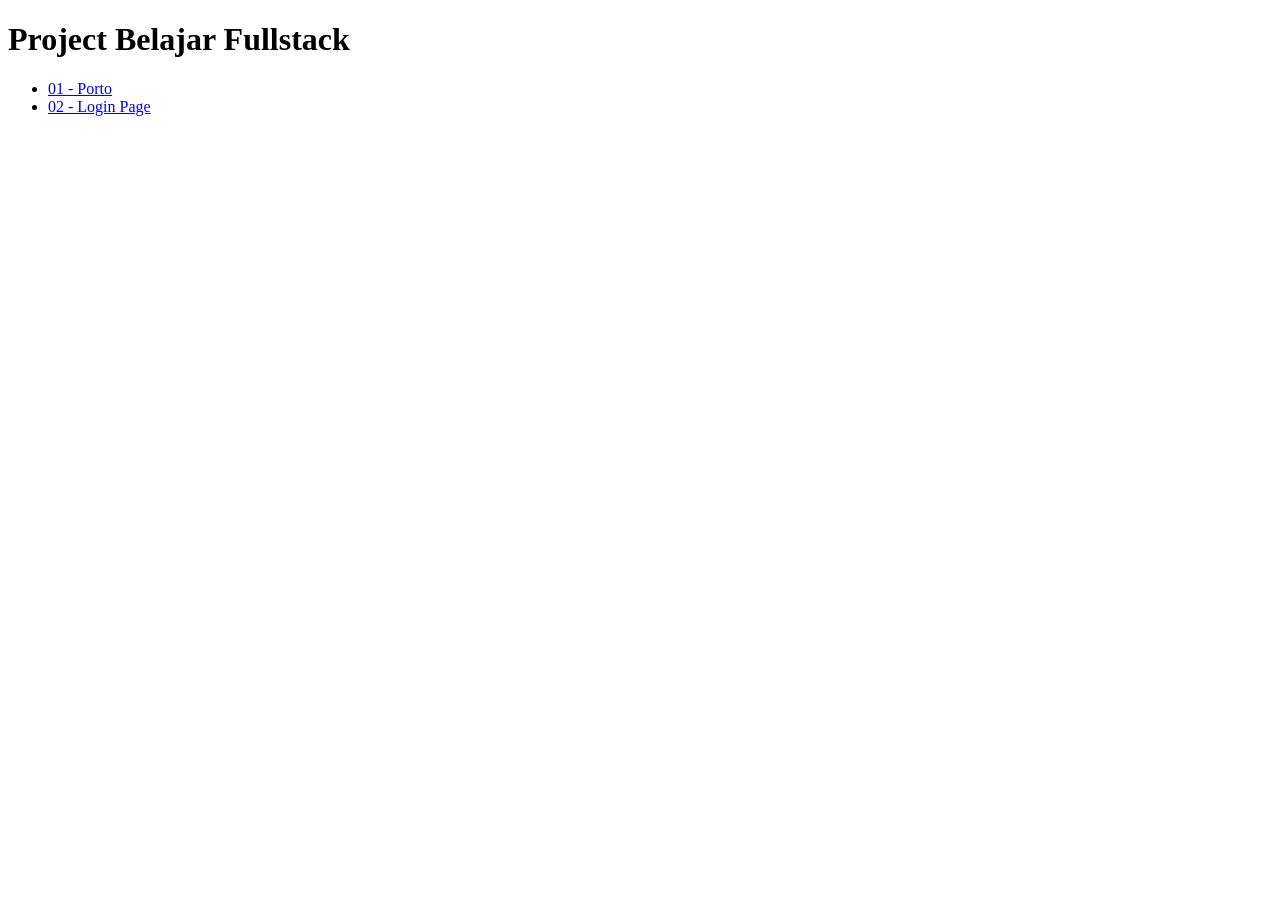
<file: index.html>
<!DOCTYPE html>
<html lang="id">
<head>
    <title>Belajar Fullstack</title>
</head>
<body>
    <h1>Project Belajar Fullstack</h1>
    <ul>
        <li><a href="project1/">01 - Porto</a></li>
        <li><a href="project2/">02 - Login Page</a></li>
    </ul>
</body>
</html>
</file>
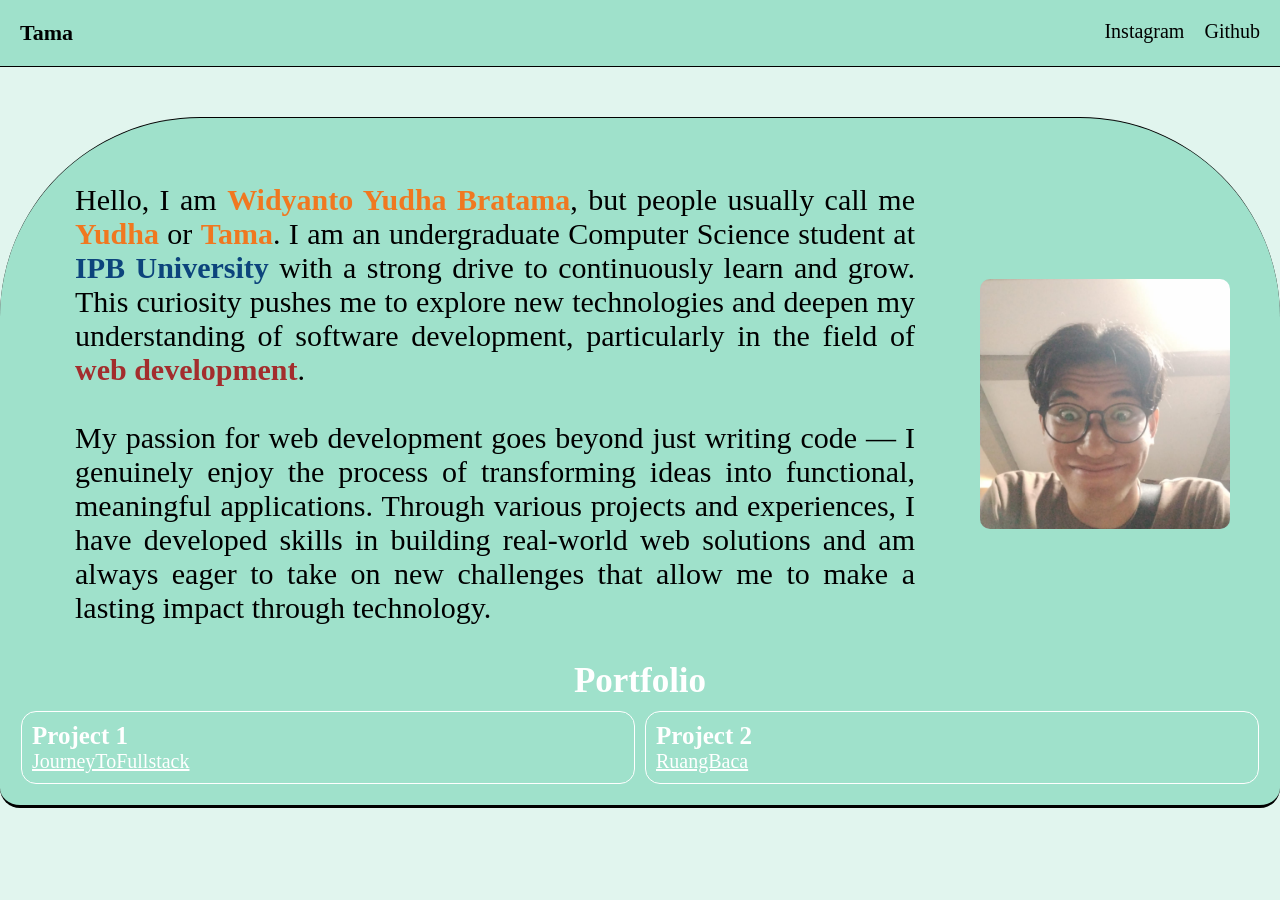
<file: project1/index.html>
<!DOCTYPE html>
<html lang="en">

<head>
    <meta charset="UTF-8">
    <meta name="viewport" content="width=device-width, initial-scale=1.0">
    <title>Belajar Fullstack Web</title>
    <link rel="stylesheet" href="asikin.css">
</head>

<body>

    <nav>
        <ul>
            <li class="title"><a href="#about">Tama</a></li>
            <li class="nav-content"><a href="https://www.instagram.com/hello.worldcs/" target="_blank">Instagram</a>
            </li>
            <li class="nav-content"><a href="https://github.com/hello-worldcs" target="_blank">Github</a></li>
        </ul>
    </nav>
    
    <div class="intro">
        <div class="isi-intro">
            <img id="about" src="picP/foto4.jpeg" alt="logo">
            <p> Hello, I am <span class="nama">Widyanto Yudha Bratama</span>, but people usually call me
                <span class="nama">Yudha</span> or <span class="nama">Tama</span>. I am an undergraduate
                Computer Science student at <span class="kampus">IPB University</span> with a strong drive to
                continuously learn and grow. This
                curiosity pushes me to explore new technologies and deepen my understanding of software development,
                particularly in the field of <span class="passion">web development</span>. <br>
                <br>My passion for web development goes beyond just writing code — I genuinely enjoy the process of
                transforming ideas into functional, meaningful applications. Through various projects and experiences, I
                have developed skills in building real-world web solutions and am always eager to take on new challenges
                that allow me to make a lasting impact through technology.
            </p>
        </div>

        <section class="portofolio">
            <h2>Portfolio</h2>
            <div class="grid-portofolio">
                <div class="project-card">
                    <h3>Project 1</h3>
                    <a class="porto" href="https://hello-worldcs.github.io/JourneyToFullstack/"
                        target="_blank">JourneyToFullstack</a>
                </div>
                <div class="project-card">
                    <h3>Project 2</h3>
                    <a class="porto" href="https://hello-worldcs.github.io/daiwan/" target="_blank">RuangBaca</a>
                </div>
            </div>
        </section>
    </div>

</body>

</html>
</file>
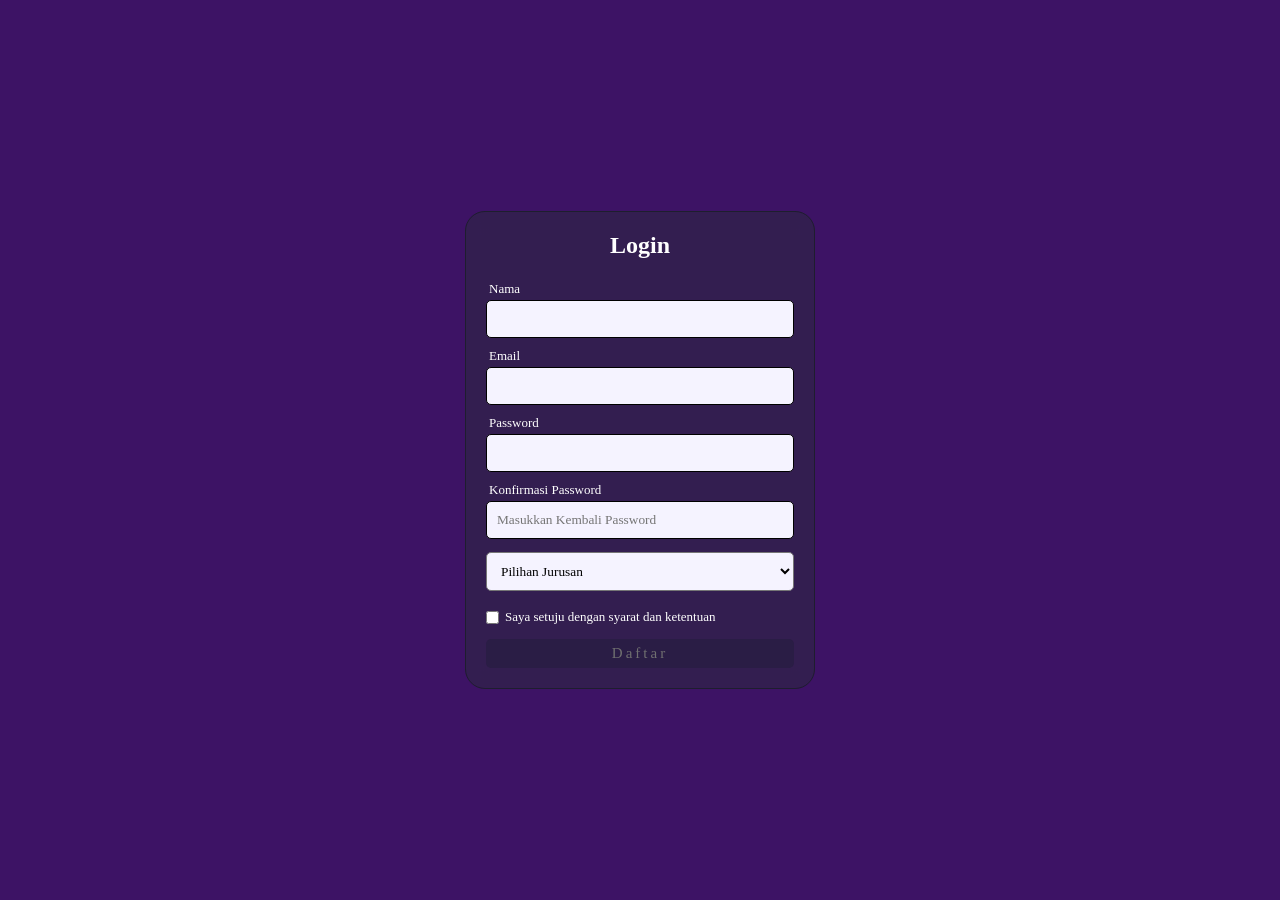
<file: project2/index.html>
<!DOCTYPE html>
<html lang="en">

<head>
    <meta charset="UTF-8">
    <meta name="viewport" content="width=device-width, initial-scale=1.0">
    <link rel="stylesheet" href="login.css">
    <title>Login</title>
</head>

<body>
    <form action="/kirim" method="post">
        <h2>Login</h2>
        <div class="data">
            <label for="Nama">Nama</label>
            <input type="text" name="Nama" id="Nama">
        </div>

        <div class="data">
            <label for="Email">Email</label>
            <input type="email" name="Email" id="Email">
        </div>

        <div class="data">
            <label for="Password">Password</label>
            <input type="password" name="Password" id="Password">
        </div>

        <div class="data">
            <label for="Konfirmasi-Password">Konfirmasi Password</label>
            <input type="password" name="Konfirmasi-Password" id="Konfirmasi-Password" placeholder="Masukkan Kembali Password">
        </div>
        
        <div class="data">
            <select name="Jurusan" id="Jurusan">
                <option value="">Pilihan Jurusan</option>
                <option value="statis">Statistika dan Sains Data</option>
                <option value="mate">Matematika</option>
                <option value="ilkom">Ilmu Komputer</option>
                <option value="aktu">Aktuaria</option>
                <option value="ai">AI</option>
            </select>
        </div>

        <div class="isi-form">
            <input type="checkbox" name="Ketentuan" id="Ketentuan">
            <label for="Ketentuan">Saya setuju dengan syarat dan ketentuan</label>
        </div>

        <button type="submit">Daftar</button>

    </form>
</body>

</html>
</file>
<file: project1/asikin.css>
@keyframes fadeIn {
    from {
        opacity: 0;
        transform: translateY(-70px);
    }

    to {
        opacity: 1;
        transform: translateY(0);
    }
}

@keyframes fadeInn {
    from {
        opacity: 0;
        transform: translateY(100px);
    }

    to {
        opacity: 1;
        transform: translateY(0);
    }
}

* {
    margin: 0;
    padding: 0;
    box-sizing: border-box;
    font-family: 'Segoe UI';
}

body {
    background: #E1F5EE;
}

nav {
    background: #9FE1CB;
    padding: 15px;
    border-bottom: 1px solid black;
    transition: all 0.2s ease;
    animation: fadeIn 1.3s ease-out forwards;
}

nav:active {
    background: #5DCAA5;
}

nav ul {
    display: flex;
    gap: 20px;
    list-style: none;
}

.title a {
    letter-spacing: 0px;
    transition: all 0.2s ease;
}

.title a:active {
    letter-spacing: 5px;
}

.nav-content a {
    font-weight: 500;
    letter-spacing: 0px;
    transition: all 0.2s ease;
}

.nav-content a:active {
    letter-spacing: 2px;
}

.title {
    font-size: 18px;
    margin-right: auto;
    font-weight: bold;
}

nav ul li a {
    text-decoration: none;
    color: black;
}

.intro {
    margin: 50px 0 0 0;
    background: #9FE1CB;
    border-top-right-radius: 100px;
    border-top-left-radius: 100px;
    border-bottom-right-radius: 20px;
    border-bottom-left-radius: 20px;
    border-top: 1px solid black;
    border-bottom: 3px solid black;
    animation: fadeInn 1.4s ease-out forwards;
}

.isi-intro {
    display: flex;
    flex-direction: column;
    justify-content: center;
    align-items: center;
    gap: 10px;
}

img {
    margin-top: 20px;
    width: 130px;
    height: 130px;
    border-radius: 10px;
    object-fit: cover;
}

.isi-intro p {
    padding: 0 15px 25px 15px;
    text-align: justify;
    font-size: 20px;
}

.nama {
    font-weight: bold;
    color: #F07820;
}

.kampus {
    font-weight: bold;
    color: #0C447C;
}

.passion {
    font-weight: bold;
    color: #A32D2D;
}

.portofolio {
    padding: 20px;
    border: 1px solid transparent;
    border-top-right-radius: 100px;
    border-top-left-radius: 100px;
    border-bottom-right-radius: 20px;
    border-bottom-left-radius: 20px;
    transition: all 0.2s ease;
}

.portofolio:active {
    background: #5DCAA5;
    border: 1px solid black;
}

.portofolio h2 {
    display: flex;
    justify-content: center;
    padding-bottom: 10px;
    color: white;
}

.grid-portofolio {
    display: grid;
    grid-template-columns: repeat(1, 1fr);
    gap: 10px;
}

.project-card {
    padding: 10px;
    background: transparent;
    border-radius: 15px;
    border: 1px solid white;
    color: white;
    transition: all 0.2s ease;
}

.project-card:active {
    background: #E1F5EE40;
}

.porto {
    color: white;
}

@media (min-width: 768px) {
    .nav-content a {
        font-size: 18px;
    }

    .title {
        font-size: 20px;
    }

    .intro {
        border-top-right-radius: 150px;
        border-top-left-radius: 150px;
    }

    .isi-intro {
        flex-direction: row-reverse;
        justify-content: center;
        align-items: center;
        padding: 25px 50px 0 50px;
        gap: 30px;
    }

    .isi-intro p {
        padding: 25px 15px;
        font-size: 20px;
    }

    img {
        margin: 0;
        width: 200px;
        height: 200px;
        flex-shrink: 0;
    }

    .portofolio h2 {
        font-size: 25px;
    }

    .project-card h3 {
        font-size: 18px;
    }

    .project-card a {
        font-size: 16px;
    }

}

@media (min-width: 1024px) {
    nav {
        padding: 20px;
        transition: all 0.4s ease;
    }

    nav:hover {
        background: #5DCAA5;
        border-bottom: 1px solid black;
    }

    img {
        margin: 0;
        width: 250px;
        height: 250px;
        flex-shrink: 0;
    }

    .nav-content a {
        font-size: 20px;
        transition: all 0.4s ease;
    }

    .nav-content a:hover {
        letter-spacing: 2px;
    }

    .title {
        font-size: 22px;
    }

    .title a {
        letter-spacing: 0px;
        transition: all 0.4s ease;
    }

    .title a:hover {
        letter-spacing: 5px;
    }

    .intro {
        border-top-right-radius: 200px;
        border-top-left-radius: 200px;
    }

    .portofolio {
        padding: 20px;
        border: 1px solid transparent;
        border-top-right-radius: 100px;
        border-top-left-radius: 100px;
        border-bottom-right-radius: 20px;
        border-bottom-left-radius: 20px;
        transition: all 0.4s ease;
    }

    .portofolio:hover {
        background: #5DCAA5;
        border: 1px solid black;
    }

    .grid-portofolio {
        grid-template-columns: repeat(2, 1fr);
    }

    .project-card {
        padding: 10px;
        background: transparent;
        border-radius: 15px;
        border: 1px solid white;
        color: white;
        transition: all 0.4s ease;
    }

    .project-card:hover {
        background: #E1F5EE40;
    }

    .isi-intro {
        flex-direction: row-reverse;
        justify-content: center;
        align-items: center;
        padding: 50px 50px 0 50px;
        gap: 40px;
    }


    .isi-intro p {
        padding: 15px 25px;
        font-size: 30px;
    }

    .portofolio h2 {
        font-size: 35px;
    }

    .project-card h3 {
        font-size: 25px;
    }

    .project-card a {
        font-size: 20px;
    }

}
</file>
<file: project2/login.css>
* {
    margin: 0;
    padding: 0;
    box-sizing: border-box;
    font-family: tahoma;
}

body{
    background: rgb(61, 19, 101);
    color: white;
    display: flex;
    justify-content: center;
    align-items: center;
    min-height: 100vh;
}

form {
    background: #2a2a3d80;
    border: 1px solid #1e1e2e;
    border-radius: 20px;
    padding: 20px;
    margin: 20px;
    width: 100%;
    max-width: 350px;
    backdrop-filter: blur(10px);
    transition: all 0.4s ease;
    
}

form:hover {
    background: #1e1e2ecc;
    border-color: #f5f3ff;
}

h2 {
    display: flex;
    justify-content: center;
    padding: 0 0 20px 0;
}

input {
    background: #f5f3ff;
    border: 1px solid black;
    border-radius: 5px;
    padding: 10px;
    margin-top: 3px;
    margin-bottom: 8px;
    width: 100%;
}

input:focus {
    outline:none;
    border:2px solid blueviolet;
}

label {
    margin-bottom: 1px;
    padding: 3px;
    font-size: 13px;
}

select {
    width: 100%;
    background: #f5f3ff;
    padding: 10px;
    border-radius: 5px;
    cursor: pointer;
    margin: 5px 0 ;
}

.isi-form {
    display: flex;
    align-items: center;
    gap: 3px;
    padding: 10px 0;
}

#Ketentuan {
    margin: 0;
    padding: 0;
    width: auto;
}

button {
    font-size: 15px;
    letter-spacing: 3px;
    width: 100%;
    padding: 5px;
    border-radius: 5px;
    background: #11182740;
    color: rgb(112, 112, 112);
    border: 0.5px solid transparent;
    transition: all 0.4s ease;
}

button:hover {
    color: white;
    background: #482289;
    border: 0.5px solid #f5f3ff;
}
</file>
